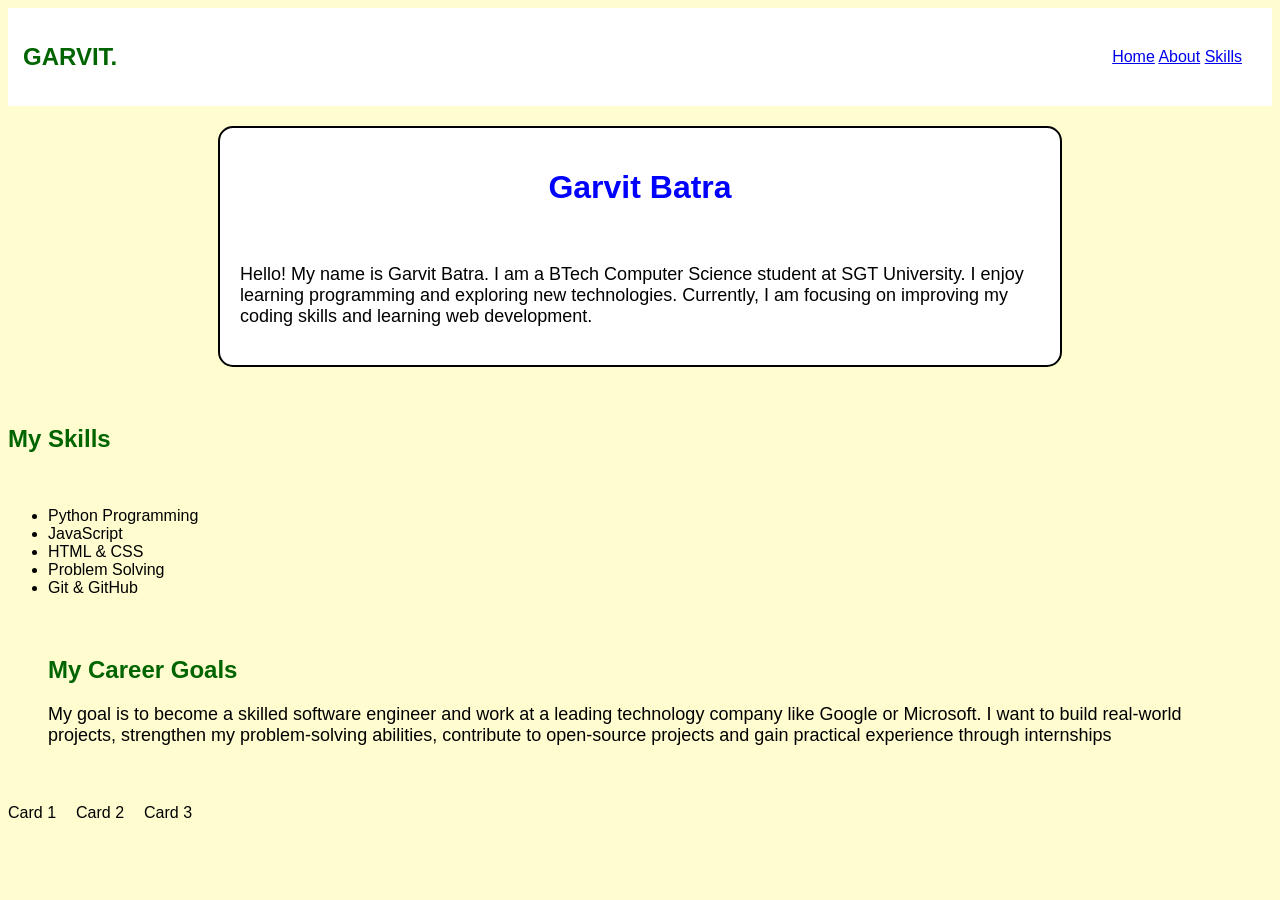
<file: WIFA-Practice/ca4/css/index.html>
<html>
    <head>
        <title>
            My Profile
        </title>
        <link rel="stylesheet" href="style.css">
    </head>
    <body>
        <nav>
        <h2>GARVIT.</h2>
            <div class="links">
                <a href="#">Home</a>
                <a href="#">About</a>
                <a href="#">Skills</a>
            </div>
        </nav>
        <header>
            <h1>Garvit Batra</h1>
            <br>
            <p>Hello! My name is Garvit Batra. I am a BTech Computer Science student at SGT University. I enjoy learning programming and exploring new technologies. Currently, I am focusing on improving my coding skills and learning web development.</p>
        </header>
        <br>
        <main>
            <h2>My Skills</h2>
            <br>
            <ul>
                <li>Python Programming</li>
                <li>JavaScript</li>
                <li>HTML & CSS</li>
                <li>Problem Solving</li>
                <li>Git & GitHub</li>
            </ul>
        </main>
        <footer>
            <h2>My Career Goals</h2>
            <p>My goal is to become a skilled software engineer and work at a leading technology company like Google or Microsoft. I want to build real-world projects, strengthen my problem-solving abilities, contribute to open-source projects and gain practical experience through internships</p>
        </footer>
        <div class="container">
            <div>Card 1</div>
            <div>Card 2</div>
            <div>Card 3</div>
        </div>
    </body>
</html>
</file>
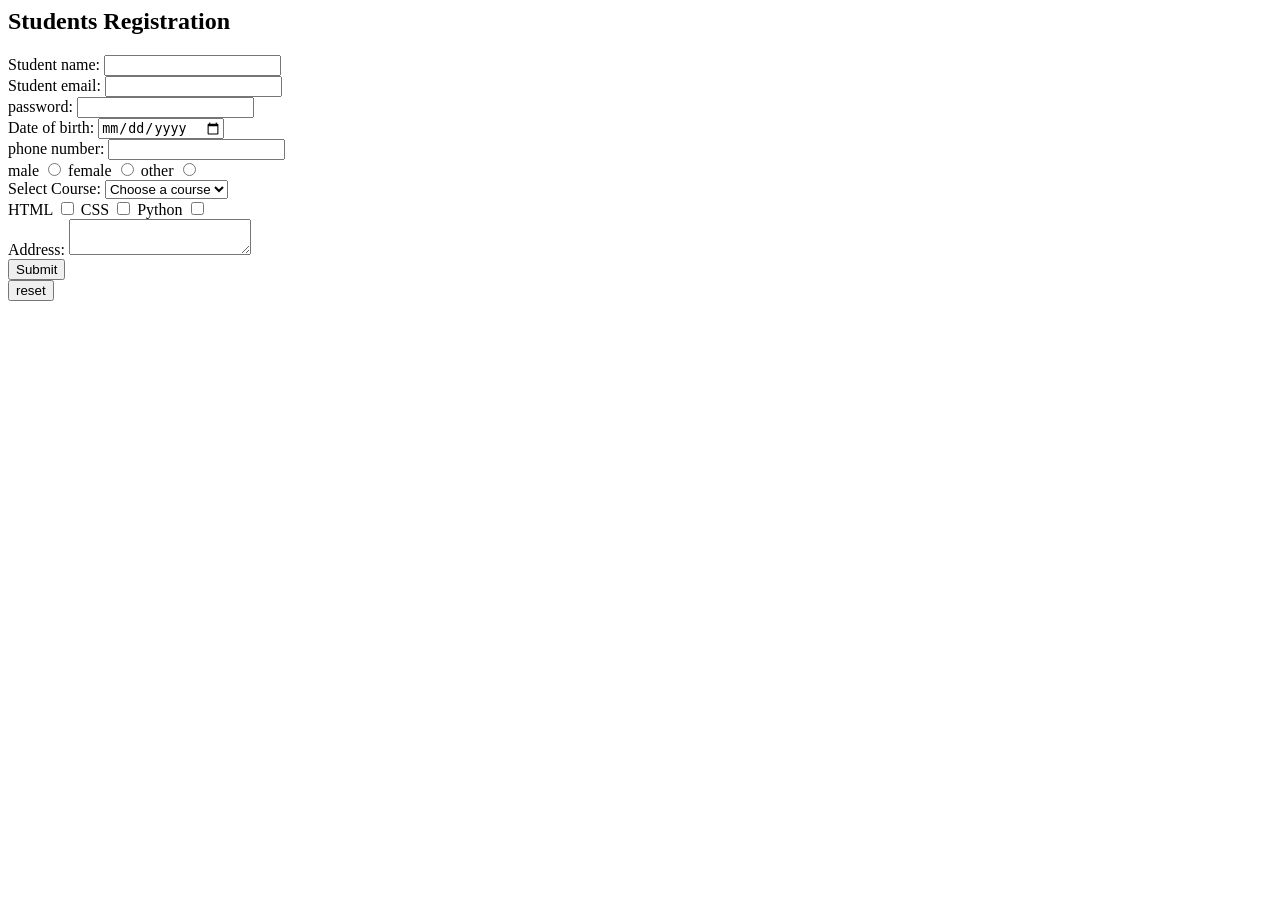
<file: WIFA-Practice/ca4/html/forms.html>
<html>
    <head>
        <title>
            formss
        </title>
    </head>
    <body>
        <h2>Students Registration</h2>
        <form>
            <label for="studentname">Student name:</label>
            <input type="text" id="studentname" name="studentname" required>

            <br>

            <label for="studentemail">Student email:</label>
            <input type="email" id="studentemail" name="studentemail" required>

            <br>

            <label for="studentpass">password:</label>
            <input type="password" id="studentpass" name="studentpass" required>

            <br>

            <label for="dob">Date of birth:</label>
            <input type="date" id="dob" name="dob" required>

            <br>

            <label for="phonenumber">phone number:</label>
            <input type="tel" id="phonenumber" name="phonenumber" required>

            <br>

            <label for="male">male</label>
            <input type="radio" id="male" name="gender" value="male" required>
            <label for="female">female</label>
            <input type="radio" id="female" name="gender" value="female">
            <label for="other">other</label>
            <input type="radio" id="other" name="gender" value="other">

            <br>

            <label for="course">Select Course:</label>
            <select id="course" name="course" required>
                <option value="">Choose a course</option>
                <option value="Btech CSE">Btech CSE</option>
                <option value="BCA">BCA</option>
                <option value="BSC">BSC</option>
            </select>

            <br>

            <label for="HTML">HTML</label>
            <input type="checkbox" id="HTML" name="skill" value="HTML">

            <label for="CSS">CSS</label>
            <input type="checkbox" id="CSS" name="skill" value="CSS">

            <label for="PYTHON">Python</label>
            <input type="checkbox" id="PYTHON" name="skill" value="PYTHON">

            <br>

            <label for="address">Address:</label>
            <textarea id="address" name="address" required></textarea>

            <br>

            <button type="submit">Submit</button>

            <br>

            <button type="reset">reset</button>
        </form>
    </body>
</html>
</file>
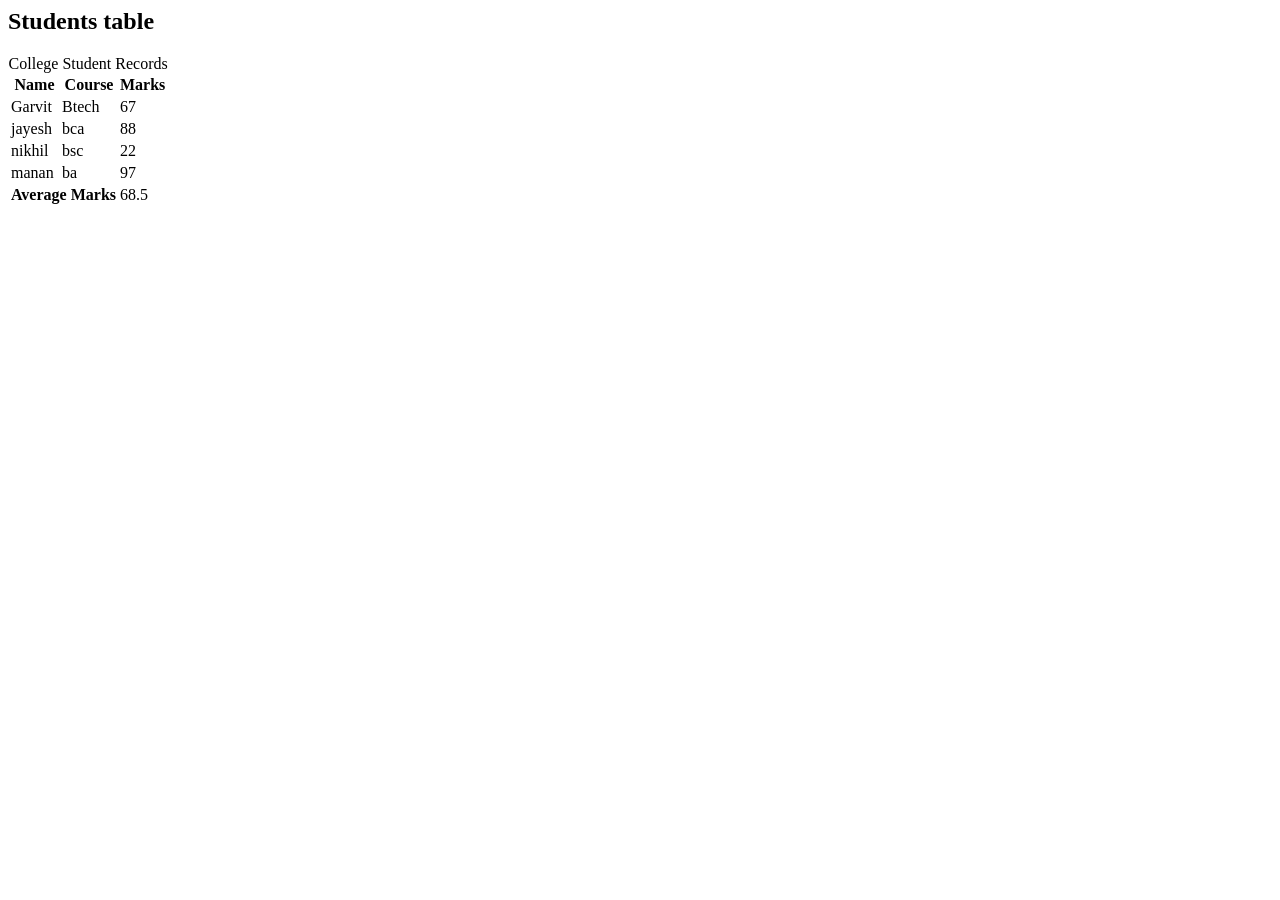
<file: WIFA-Practice/ca4/html/table.html>
<html>
    <head>
        <title>
            tablee
        </title>
    </head>
    <body>
        <h2>Students table</h2>
        <table>
            <caption>College Student Records</caption>
            <thead>
                <tr>
                <th scope="col">Name</th>
                <th scope="col">Course</th>
                <th scope="col">Marks</th>
                </tr>
            </thead>
            <tbody>
                <tr>
                    <td>Garvit</td>
                    <td>Btech</td>
                    <td>67</td>
                </tr>
                <tr>
                    <td>jayesh</td>
                    <td>bca</td>
                    <td>88</td>
                </tr>
                <tr>
                    <td>nikhil</td>
                    <td>bsc</td>
                    <td>22</td>
                </tr>
                <tr>
                    <td>manan</td>
                    <td>ba</td>
                    <td>97</td>
                </tr>
            </tbody>
            <tfoot>
                <tr>
                    <th scope="row" colspan="2">Average Marks</th>
                    <td>68.5</td>
                </tr>
            </tfoot>
        </table>
    </body>
</html>
</file>
<file: WIFA-Practice/ca4/css/style.css>
body{
    background-color:#FFFDD0;
    font-family:arial;
}

h1{
    color:blue;
    text-align:center;
}


h2{
    color:darkgreen;
}

p{
    font-size:18px;
}

header {
    padding:20px;
    border: 2px solid black;
    margin: 20px auto;
    border-radius: 15px;
    width: 80%;
    background-color: white;
    max-width: 800px;
}

footer {
    padding:20px;
    margin: 20px;
    border-radius: 15px;
}

nav h2{
    text-align:left;
}

.links{
    background-color:white;
    padding:15px;
}

nav {
    display: flex;
    justify-content: space-between;
    align-items: center;
    background-color: white;
    padding: 15px;
}

.container{
    display:flex;
    gap:20px;
    flex-wrap:wrap;
    align-items: center;
}
</file>
